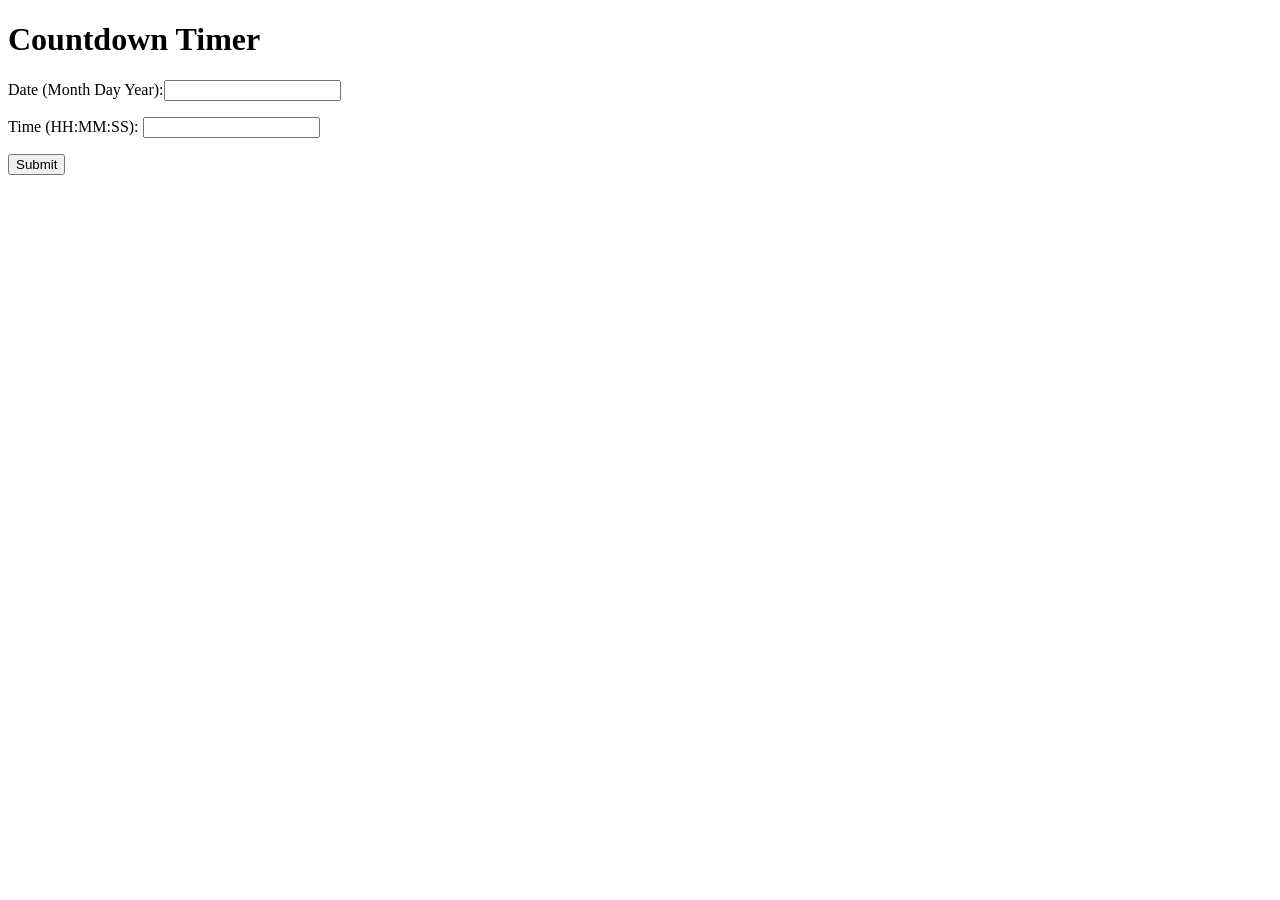
<file: index.html>
<!DOCTYPE html>
<html>
<body>

<h1>Countdown Timer</h1>

<p> Date (Month Day Year):<input type="text" id="date"><br></p>
<p> Time (HH:MM:SS): <input type="text" id="time"><br></p>
<input type="button"  onclick="myFunction();" value="Submit">


</body>
</html>

<!-- Display the countdown timer in an element -->
<p id="demo"></p>

<script>
// Set the date we're counting down to

function myFunction() {
  //var date=document.getElementById("form").submit();
  //console.log(date); 
  //var time=document.getElementById("time").submit();
  //var datetime = document.getElementById("form").submit();
  
  
  //console.log(datetime); 
  //var string = String(datetime); 
  //console.log(string); 
  //var date_time = new Date(string); 
  if (document.getElementById('date').value==''){
      return; 
  }
  if (document.getElementById('time').value==''){
      return; 
  }

  var date = document.getElementById("date").value;
  var time = document.getElementById("time").value;
  console.log(date);
  console.log(time);
  
  Countdown_Date = String(date) + " " + String(time);
  console.log(Countdown_Date);
  return countdown_timer(Countdown_Date);
}
function countdown_timer(Countdown_Date){
//var timer_date=timer_month+"/"+timer_day+"/"+timer_year+" "+timer_hour+":"+timer_min;

var CountdownDate = new Date(Countdown_Date);
console.log(CountdownDate); 
var countDownDate = CountdownDate.getTime();
console.log(countDownDate); 

// Update the count down every 1 second
var x = setInterval(function() {

  // Get today's date and time
  var now = new Date().getTime();

  // Find the distance between now and the count down date
  var distance = countDownDate - now;
  console.log(distance); 
  
  // Time calculations for days, hours, minutes and seconds
  var days = Math.floor(distance / (1000 * 60 * 60 * 24));
  var hours = Math.floor((distance % (1000 * 60 * 60 * 24)) / (1000 * 60 * 60));
  var minutes = Math.floor((distance % (1000 * 60 * 60)) / (1000 * 60));
  var seconds = Math.floor((distance % (1000 * 60)) / 1000);

  // Display the result in the element with id="demo"
  document.getElementById("demo").innerHTML = days + "d " + hours + "h "
  + minutes + "m " + seconds + "s ";

  // If the count down is finished, write some text
  if (distance <= 0) {
    clearInterval(x);
    document.getElementById("demo").innerHTML = "EXPIRED";
    return;
  }
}, 1000);
}

</script>
</file>
